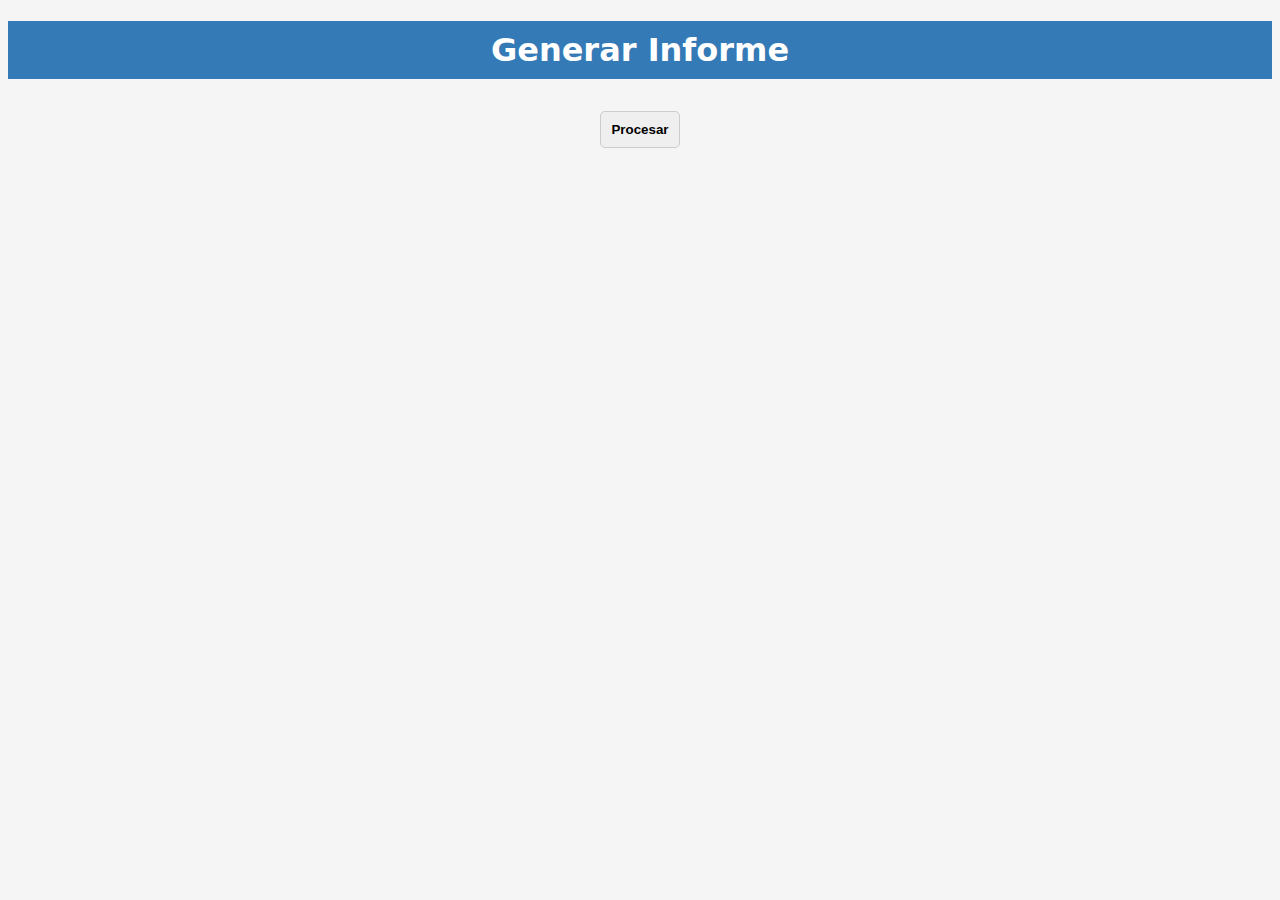
<file: EJERCICIO PHP 03/index.html>
<!DOCTYPE html>
<html lang="en">
<head>
    <meta charset="UTF-8">
    <meta name="viewport" content="width=device-width, initial-scale=1.0">
    <link rel="stylesheet" href="style.css">
    <title>Document</title>
</head>
<body>
     <h1>Generar Informe</h1>
    <form action="generar_informe.php" method="post">
        <input type="submit" value="Procesar">
    </form>
</body>
</html>
</file>
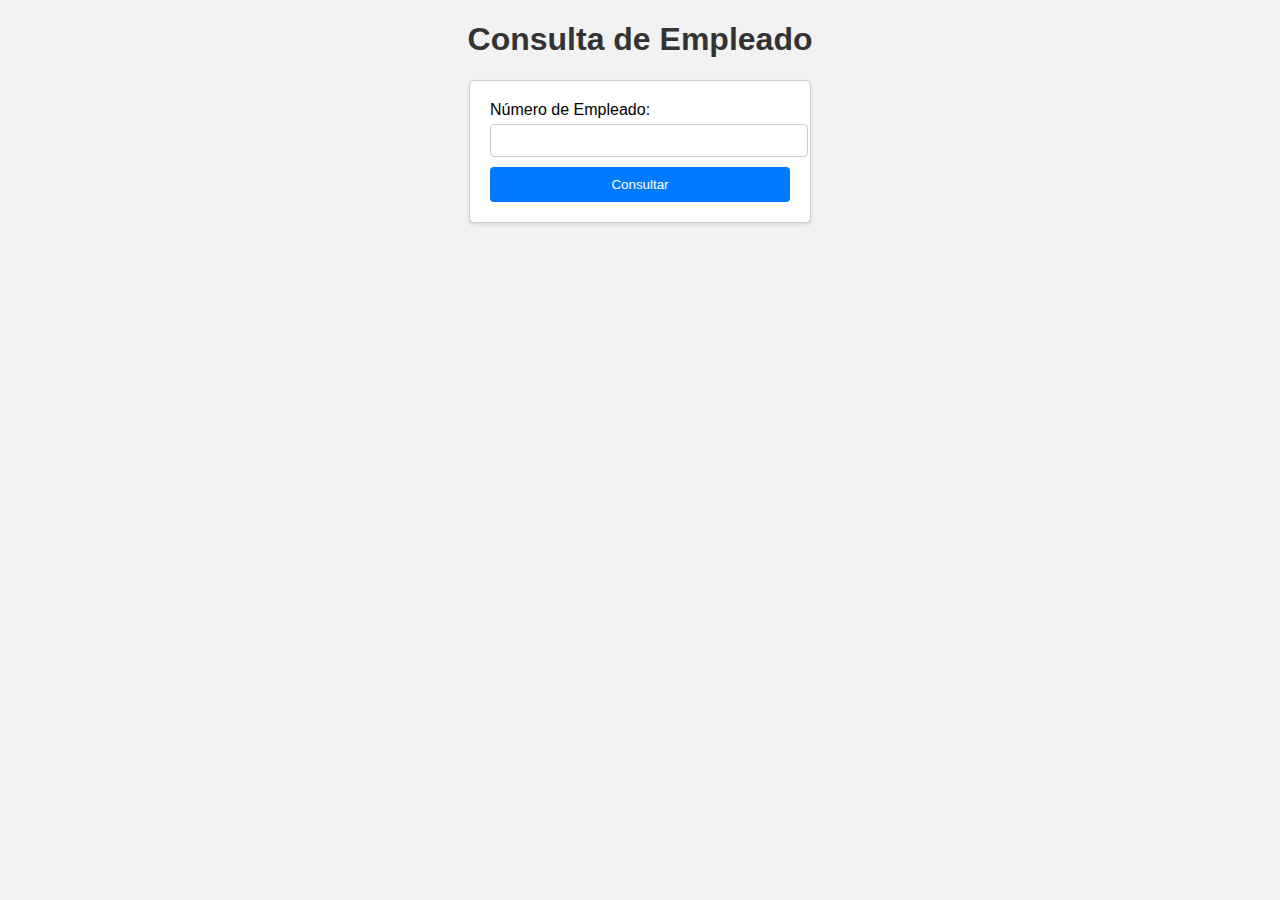
<file: EJERCICIO PHP 04/index.html>
<!DOCTYPE html>
<html lang="en">
<head>
    <meta charset="UTF-8">
    <meta name="viewport" content="width=device-width, initial-scale=1.0">
    <link rel="stylesheet" href="style.css">
    <title>Consulta de Empleado</title>
</head>
<body>
    <h1>Consulta de Empleado</h1>
    <form action="procesarInfoEmpleado.php" method="post">
        <label for="numeroEmpleado">Número de Empleado:</label>
        <input type="text" id="numeroEmpleado" name="numeroEmpleado" required>
        <button type="submit">Consultar</button>
    </form>
</body>
</html>
</file>
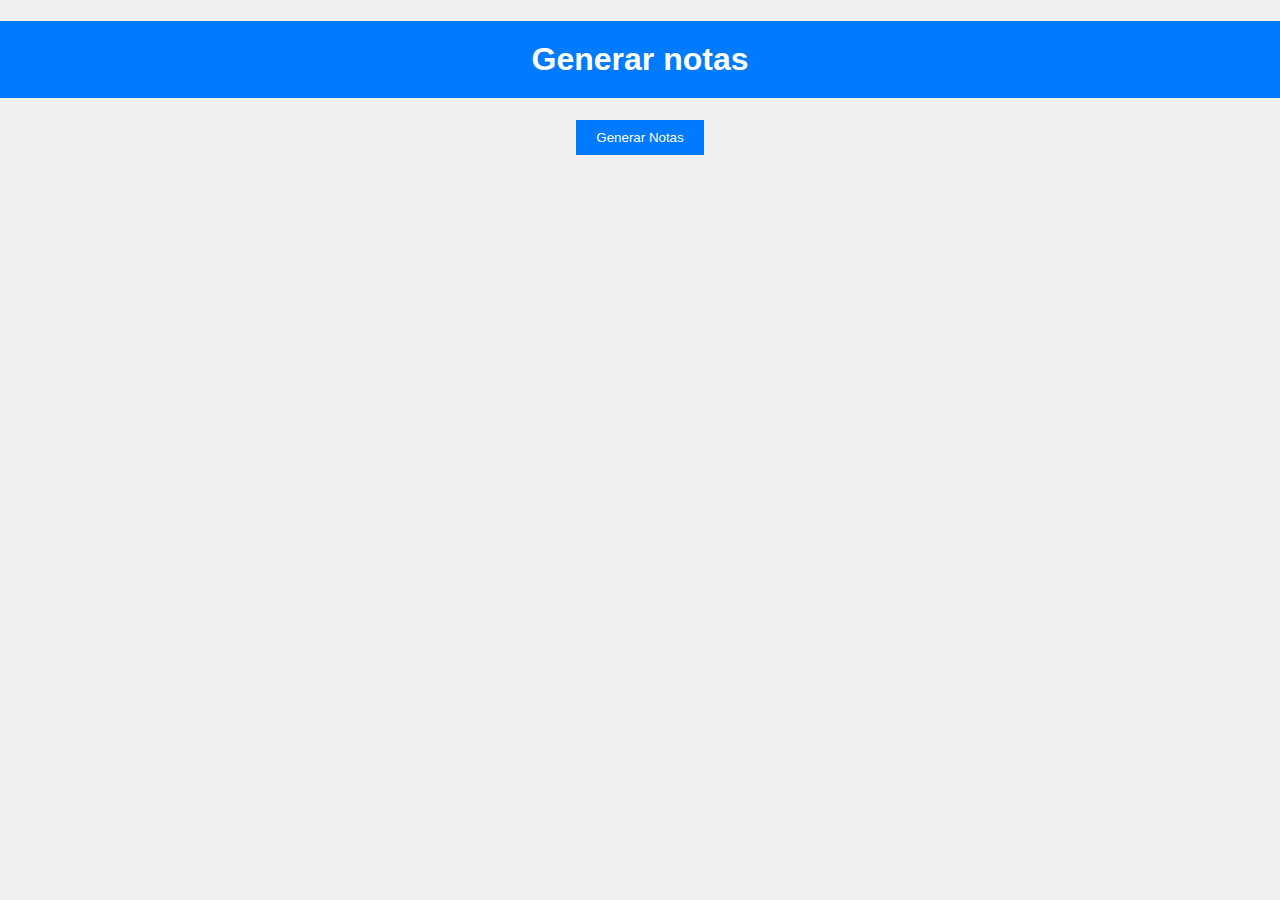
<file: PRACTICA 2/Ejercicio 2/index.html>
<!DOCTYPE html>
<html lang="en">
<head>
    <meta charset="UTF-8">
    <meta name="viewport" content="width=device-width, initial-scale=1.0">
    <link rel="stylesheet" href="style.css">
    <title>Generador de Notas</title>
</head>
<body>
    <h1>Generar notas</h1>

    <form action="generarNotas.php" method="post">
        <input type="submit" name="generar" value="Generar Notas">
    </form>

</body>
</html>
</file>
<file: EJERCICIO PHP 03/style.css>
body {
    font-family: system-ui, -apple-system, BlinkMacSystemFont, 'Segoe UI', Roboto, Oxygen, Ubuntu, Cantarell, 'Open Sans', 'Helvetica Neue', sans-serif;
    text-align: center;
    background-color: #f5f5f5;
}
h1 {
    background-color: #337ab7;
    color: #fff;
    padding: 10px;
}
form {
    margin: 20px;
}
table {
    width: 80%;
    margin: 20px auto;
    border-collapse: collapse;
}
th, td {
    border: 1px solid #ccc;
    padding: 8px;
}
th {
    background-color: #337ab7;
    color: #fff;
}

input[type="submit"]{
    color: #000000;
    cursor: pointer;
    padding: 10px 10px;
    border-radius: 5px;
    margin-top: 10px;
    cursor: pointer;
    font-weight: 700;
    transition: all 0.3s ease;
    border: 1px solid #ccc;
}

input[type="submit"]:hover{
    background-color: #000000;
    color: #ffffff;
}
</file>
<file: EJERCICIO PHP 04/style.css>
body {
    font-family: Arial, sans-serif;
    background-color: #f2f2f2;
}

h1 {
    text-align: center;
    color: #333;
}

form {
    width: 300px;
    margin: 0 auto;
    background-color: #fff;
    padding: 20px;
    border: 1px solid #ccc;
    border-radius: 5px;
    box-shadow: 0 2px 4px rgba(0, 0, 0, 0.1);
}

label {
    display: block;
    margin-bottom: 5px;
}

input[type="text"] {
    width: 100%;
    padding: 8px;
    margin-bottom: 10px;
    border: 1px solid #ccc;
    border-radius: 4px;
}

button {
    width: 100%;
    padding: 10px;
    background-color: #007BFF;
    color: #fff;
    border: none;
    border-radius: 4px;
    cursor: pointer;
}

button:hover {
    background-color: #0056b3;
}


.result-container {
    background-color: #f0f0f0;
    padding: 20px;
    border: 1px solid #ccc;
    border-radius: 5px;
    box-shadow: 0 2px 4px rgba(0, 0, 0, 0.1);
}

.result-title {
    font-size: 18px;
    color: #333;
}
</file>
<file: PRACTICA 2/Ejercicio 2/style.css>
body {
    font-family: Arial, sans-serif;
    background-color: #f0f0f0;
    margin: 0;
    padding: 0;
}

h1 {
    background-color: #007bff;
    color: #fff;
    padding: 20px;
    text-align: center;
}

form {
    text-align: center;
}

input[type="submit"] {
    background-color: #007bff;
    color: #fff;
    padding: 10px 20px;
    border: none;
    cursor: pointer;
}

h2 {
    margin-top: 20px;
    text-align: center;
}
</file>
